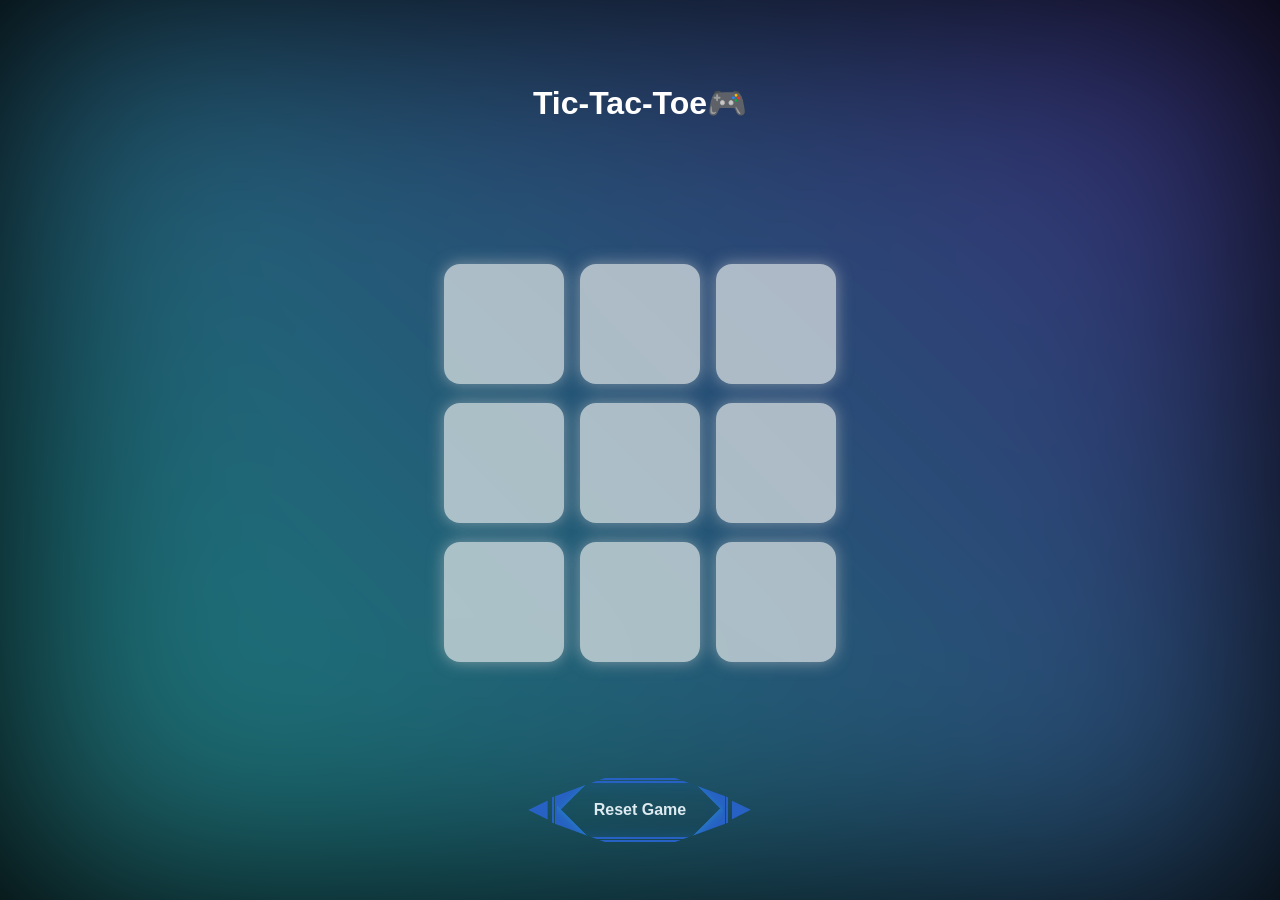
<file: index.html>
<!DOCTYPE html>
<html lang="en">

<head>
    <meta charset="UTF-8">
    <meta name="viewport" content="width=device-width, initial-scale=1.0">
    <title>Tic-Tac-Toe Game</title>
    <link rel="stylesheet" href="style.css">
</head>

<body>

    <!-- Background Animation -->
    <div class="bg-animation"></div>

    <div class="msg-conteiner hide">
        <p id="mag-content">Winner</p>

        <div class="buttons">
            <button class="btn">
                <span></span>
                <p data-start="good luck!" 
                   data-text="start!" 
                   data-title="new game"></p>
            </button>
        </div>
    </div>

    <main>

        <h1>Tic-Tac-Toe🎮</h1>

        <div class="container">
            <div class="content">

                <button class="box"></button>
                <button class="box"></button>
                <button class="box"></button>

                <button class="box"></button>
                <button class="box"></button>
                <button class="box"></button>

                <button class="box"></button>
                <button class="box"></button>
                <button class="box"></button>

            </div>
        </div>

        <button>

            Reset Game

            <div id="clip">

                <div id="leftTop" class="corner"></div>
                <div id="rightBottom" class="corner"></div>
                <div id="rightTop" class="corner"></div>
                <div id="leftBottom" class="corner"></div>

            </div>

            <span id="rightArrow" class="arrow"></span>
            <span id="leftArrow" class="arrow"></span>

        </button>

    </main>

    <script src="script.js"></script>

</body>

</html>
</file>
<file: style.css>
* {
  margin: 0;
  padding: 0;
  box-sizing: border-box;
  font-family: arial;
}
body {
  background-color: #0b2545;
  text-align: center;
}
.container {
  height: 70vh;
  display: flex;
  flex-wrap: wrap;
  justify-content: center;
  align-items: center;
  align-items: center;
}
.content {
  height: 60vmin;
  width: 60vmin;
  display: flex;
  flex-wrap: wrap;
  justify-content: center;
  align-items: center;
  gap: 1rem;
}
h1 {
  font-size: 2rem;
  color: white;
  padding: 26px;
}
.box{
  height: 18vmin;
  width: 18vmin;
  border-radius: 1rem;
  font-size: 2rem;
  font-family: font-mono;
  color: rgb(0, 0, 0);
  font-weight: bold;
  background-color: rgba(229, 234, 234, 0.703);
  box-shadow: 0 0 1rem rgba(211, 207, 207, 0.545);
}


button {
  position: relative;
  width: 11em;
  height: 4em;
  outline: none;
  transition: 0.1s;
  background-color: transparent;
  border: none;
  font-size: 1rem;
  font-weight: bold;
  color: #ddebf0;
}

#clip {
  --color: #2761c3;
  position: absolute;
  top: 0;
  overflow: hidden;
  width: 100%;
  height: 100%;
  border: 5px double var(--color);
  box-shadow: inset 0px 0px 15px #195480;
  -webkit-clip-path: polygon(
    30% 0%,
    70% 0%,
    100% 30%,
    100% 70%,
    70% 100%,
    30% 100%,
    0% 70%,
    0% 30%
  );
}

.arrow {
  position: absolute;
  transition: 0.2s;
  background-color: #2761c3;
  top: 35%;
  width: 11%;
  height: 30%;
}

#leftArrow {
  left: -13.5%;
  -webkit-clip-path: polygon(100% 0, 100% 100%, 0 50%);
}

#rightArrow {
  -webkit-clip-path: polygon(100% 49%, 0 0, 0 100%);
  left: 102%;
}

button:hover #rightArrow {
  background-color: #27c39f;
  left: -15%;
  animation: 0.6s ease-in-out both infinite alternate rightArrow8;
}

button:hover #leftArrow {
  background-color: #27c39f;
  left: 103%;
  animation: 0.6s ease-in-out both infinite alternate leftArrow8;
}

.corner {
  position: absolute;
  width: 4em;
  height: 4em;
  background-color: #2761c3;
  box-shadow: inset 1px 1px 8px #2781c3;
  transform: scale(1) rotate(45deg);
  transition: 0.2s;
}

#rightTop {
  top: -1.98em;
  left: 91%;
}

#leftTop {
  top: -1.96em;
  left: -3em;
}

#leftBottom {
  top: 2.1em;
  left: -2.15em;
}

#rightBottom {
  top: 45%;
  left: 88%;
}

button:hover #leftTop {
  animation:
    0.1s ease-in-out 0.05s both changeColor8,
    0.2s linear 0.4s both lightEffect8;
}

button:hover #rightTop {
  animation:
    0.1s ease-in-out 0.15s both changeColor8,
    0.2s linear 0.4s both lightEffect8;
}

button:hover #rightBottom {
  animation:
    0.1s ease-in-out 0.25s both changeColor8,
    0.2s linear 0.4s both lightEffect8;
}

button:hover #leftBottom {
  animation:
    0.1s ease-in-out 0.35s both changeColor8,
    0.2s linear 0.4s both lightEffect8;
}

button:hover .corner {
  transform: scale(1.25) rotate(45deg);
}

button:hover #clip {
  animation: 0.2s ease-in-out 0.55s both greenLight8;
  --color: #27c39f;
}

@keyframes changeColor8 {
  from {
    background-color: #2781c3;
  }

  to {
    background-color: #e7df4f;
  }
}

@keyframes lightEffect8 {
  from {
    box-shadow: 1px 1px 5px #d2e3df;
  }

  to {
    box-shadow: 0 0 2px #2799c3;
  }
}

@keyframes greenLight8 {
  from {
  }

  to {
    box-shadow: inset 0px 0px 32px #27c39f;
  }
}

@keyframes leftArrow8 {
  from {
    transform: translate(0px);
  }

  to {
    transform: translateX(10px);
  }
}

@keyframes rightArrow8 {
  from {
    transform: translate(0px);
  }

  to {
    transform: translateX(-10px);
  }
}


/* From Uiverse.io by Nawsome */ 
/*bg*/
/*txt*/
/*success*/
.buttons {
  display: flex;
  justify-content: space-around;
  top: 20px;
  left: 20px;
}

.buttons button {
  width: 150px;
  height: 50px;
  background-color:#e8e8aab1;
  margin: 20px;
  color: #07151a;
  position: relative;
  overflow: hidden;
  font-size: 14px;
  letter-spacing: 1px;
  font-weight: 500;
  text-transform: uppercase;
  transition: all 0.3s ease;
  cursor: pointer;
  border: 0;
  display: flex;
  align-items: center;
  justify-content: center;
  border-radius: 3px;
  font-family: font-mono;
  font-size: 1.2rem;
  font-weight: bold;
}

.buttons button:before, .buttons button:after {
  content: "";
  position: absolute;
  width: 0;
  height: 3px;
  background-color: #000000;
  transition: all 0.3s cubic-bezier(0.35, 0.1, 0.25, 1);
}

.buttons button:before {
  right: 0;
  top: 0;
  transition: all 0.5s cubic-bezier(0.35, 0.1, 0.25, 1);
}

.buttons button:after {
  left: 0;
  bottom: 0;
}

.buttons button span {
  width: 100%;
  height: 100%;
  position: absolute;
  left: 0;
  top: 0;
  margin: 0;
  padding: 0;
  z-index: 1;
}

.buttons button span:before, .buttons button span:after {
  content: "";
  position: absolute;
  width: 2px;
  height: 0;
  background-color: #fdfbff;
  transition: all 0.3s cubic-bezier(0.35, 0.1, 0.25, 1);
}

.buttons button span:before {
  right: 0;
  top: 0;
  transition: all 0.5s cubic-bezier(0.35, 0.1, 0.25, 1);
}

.buttons button span:after {
  left: 0;
  bottom: 0;
}

.buttons button p {
  padding: 0;
  margin: 0;
  transition: all 0.4s cubic-bezier(0.35, 0.1, 0.25, 1);
  position: absolute;
  width: 100%;
  height: 100%;
}

.buttons button p:before, .buttons button p:after {
  position: absolute;
  width: 100%;
  transition: all 0.4s cubic-bezier(0.35, 0.1, 0.25, 1);
  z-index: 1;
  left: 0;
}

.buttons button p:before {
  content: attr(data-title);
  top: 50%;
  transform: translateY(-50%);
}

.buttons button p:after {
  content: attr(data-text);
  top: 150%;
  color: #000000;
}

.buttons button:hover:before, .buttons button:hover:after {
  width: 100%;
}

.buttons button:hover span {
  z-index: 1;
}

.buttons button:hover span:before, .buttons button:hover span:after {
  height: 100%;
}

.buttons button:hover p:before {
  top: -50%;
  transform: rotate(5deg);
}

.buttons button:hover p:after {
  top: 50%;
  transform: translateY(-50%);
}

.buttons button.start {
  background-color: #44d8a4;
  box-shadow: 0px 5px 10px -10px rgba(0, 0, 0, 0.2);
  transition: all 0.2s ease;
}

.buttons button.start p:before {
  top: -50%;
  transform: rotate(5deg);
}

.buttons button.start p:after {
  color: rgb(255, 255, 255);
  transition: all 0s ease;
  content: attr(data-start);
  top: 50%;
  transform: translateY(-50%);
  animation: start 0.3s ease;
  animation-fill-mode: forwards;
}

@keyframes start {
  from {
    top: -50%;
  }
}

.buttons button.start:hover:before, .buttons button.start:hover:after {
  display: none;
}

.buttons button.start:hover span {
  display: none;
}

.buttons button:active {
  outline: none;
  border: none;
}

.buttons button:focus {
  outline: 0;
}

#mag-content{
  font-size: 2rem;
  color: wheat;
  font-weight: 500;
  font-family: fantasy;
  padding: 1rem;
}

.buttons{
  padding: 1.7rem;
}
.hide{
  display: none;
}


body{
    min-height:100vh;
    margin:0;
    overflow:hidden;
    position:relative;
    background:black;
}

.bg-animation{
    position:fixed;
    top:0;
    left:0;

    width:100%;
    height:100%;

    background:linear-gradient(
        45deg,
        #611d38,
        #1b7479,
        #3d1874,
        #00ff99
    );

    background-size:300% 300%;

    filter:blur(120px);

    animation:move 8s infinite alternate;

    z-index:-1;
}

@keyframes move{

0%{
background-position:0% 50%;
}

50%{
background-position:50% 100%;
}

100%{
background-position:100% 50%;
}

}





/* ===== Responsive + Layout Fix ===== */

body{
    min-height:100vh;
    margin:0;
    overflow-x:hidden;
    position:relative;
    background:black;

    display:flex;
    flex-direction:column;
    justify-content:center;
    align-items:center;
    text-align:center;
}

main{
    width:100%;
    display:flex;
    flex-direction:column;
    justify-content:center;
    align-items:center;
}

.container{
    width:100%;
    display:flex;
    justify-content:center;
    align-items:center;
}

.content{
    width:60vmin;
    height:60vmin;
    max-width:400px;
    max-height:400px;
}

/* Box smooth effect */

.box{
    transition:0.3s;
}

.box:hover{
    transform:scale(1.05);
}

/* Tablet */

@media screen and (max-width:768px){

h1{
font-size:1.8rem;
padding:15px;
}

.content{
width:80vmin;
height:80vmin;
gap:10px;
}

.box{
width:24vmin;
height:24vmin;
font-size:2rem;
}

button{
width:10em;
height:3.5em;
font-size:.9rem;
}

.buttons button{
width:130px;
height:45px;
font-size:1rem;
}

}

/* Mobile */

@media screen and (max-width:480px){

h1{
font-size:1.4rem;
padding:10px;
}

.content{
width:92vmin;
height:92vmin;
gap:8px;
}

.box{
width:28vmin;
height:28vmin;
font-size:1.5rem;
border-radius:10px;
}

button{
width:8em;
height:3em;
font-size:.8rem;
}

.buttons button{
width:110px;
height:40px;
font-size:.9rem;
}

#mag-content{
font-size:1.2rem;
padding:.5rem;
}

}

/* Large screens */

@media screen and (min-width:1200px){

.content{
width:400px;
height:400px;
}

.box{
width:120px;
height:120px;
font-size:2.2rem;
}

}
</file>
